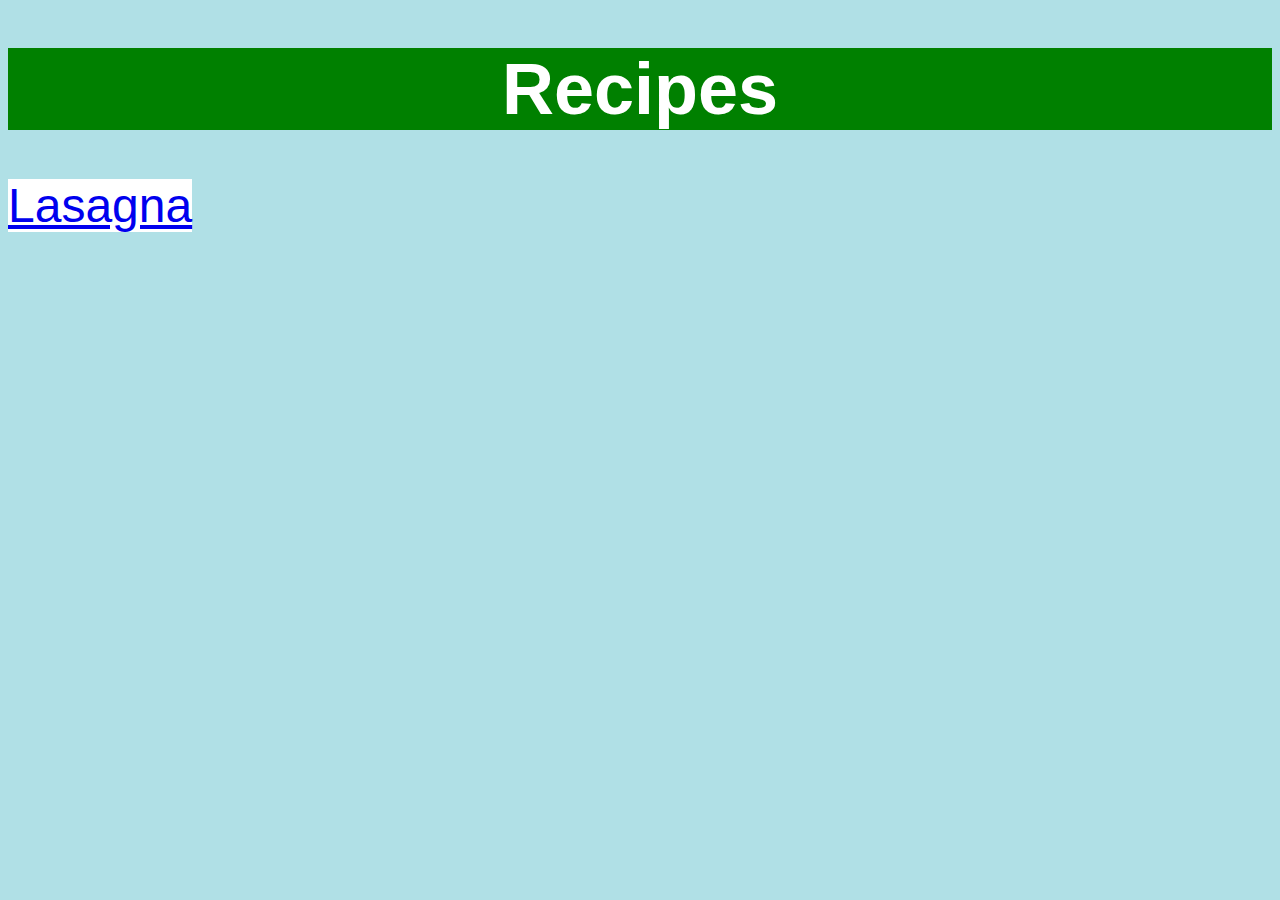
<file: index.html>
<!DOCTYPE html>
<html lang="en">
    <head>
        <meta charset="utf-8">
        <title>Recipe site</title>
        <link rel="stylesheet" href="style.css">
    </head>
    <body class="body">
        <h1 class="header">Recipes</h1>
        <a class="link" href="./food-recipes/lasagna.html">Lasagna</a>
    </body>
</html>
</file>
<file: style.css>
* {
    font-family: Arial;
}

.header {
    color: white;
    font-size: 72px;
    background-color: green;
}

.link {
    font-size: 48px;
    background-color: white;
}

.body {
    background-color: powderblue;
}

p, li {
    color: greenyellow
}

p {
    background-color: black;
}

li {
    font-size: 16px;
    background-color: black;
}

.img{
    background-color: blue;
    text-align: center;
}

h1, h2, h3 {
    text-align: center;
}
</file>
